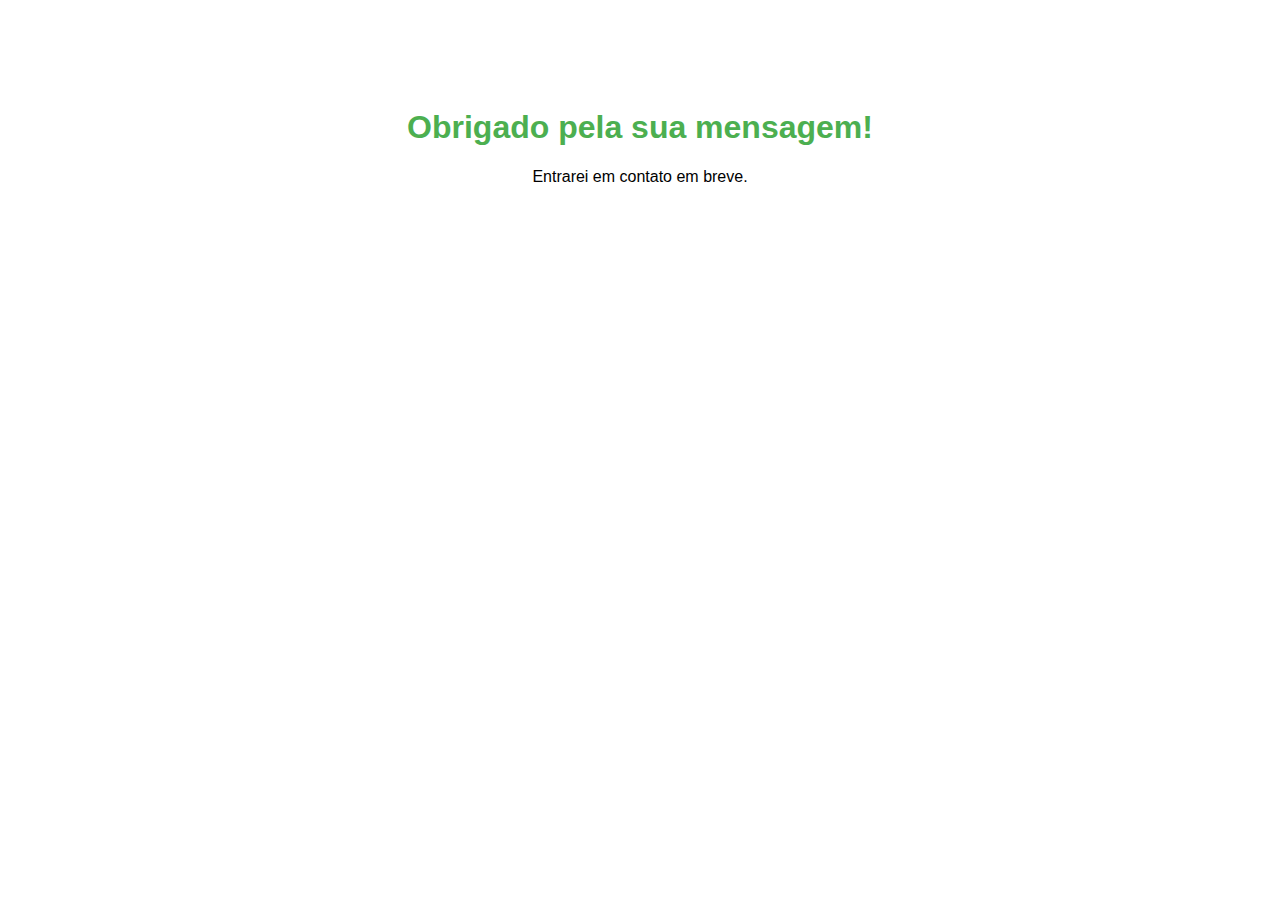
<file: obrigado.html>
<!DOCTYPE html>
<html lang="pt-BR">
<head>
    <meta charset="UTF-8">
    <meta name="viewport" content="width=device-width, initial-scale=1.0">
    <title>Obrigado!</title>
    <style>
        body {
            font-family: sans-serif;
             text-align: center;
             padding: 5rem; }
        h1 { 
            color: #4CAF50; 
        }
    </style>
</head>
<body>
    <h1>Obrigado pela sua mensagem!</h1>
    <p>Entrarei em contato em breve.</p>
</body>
</html>
</file>
